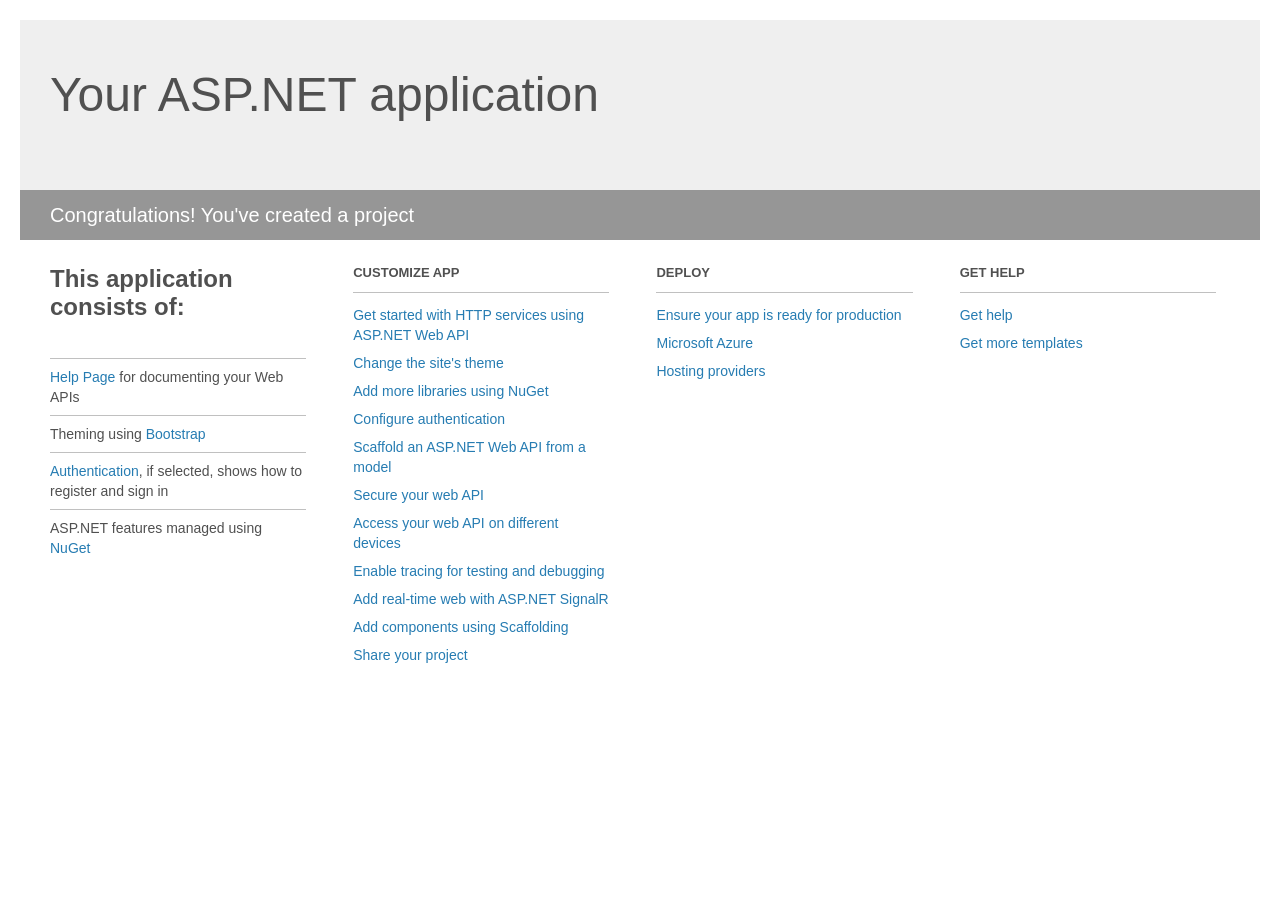
<file: TweeterLike.WebServices/Project_Readme.html>
﻿<!DOCTYPE html>
<html lang="en">
<head>
    <meta charset="utf-8" />
    <title>Your ASP.NET application</title>
    <style>
        body {
            background: #fff;
            color: #505050;
            font: 14px 'Segoe UI', tahoma, arial, helvetica, sans-serif;
            margin: 20px;
            padding: 0;
        }

        #header {
            background: #efefef;
            padding: 0;
        }

        h1 {
            font-size: 48px;
            font-weight: normal;
            margin: 0;
            padding: 0 30px;
            line-height: 150px;
        }

        p {
            font-size: 20px;
            color: #fff;
            background: #969696;
            padding: 0 30px;
            line-height: 50px;
        }

        #main {
            padding: 5px 30px;
        }

        .section {
            width: 21.7%;
            float: left;
            margin: 0 0 0 4%;
        }

            .section h2 {
                font-size: 13px;
                text-transform: uppercase;
                margin: 0;
                border-bottom: 1px solid silver;
                padding-bottom: 12px;
                margin-bottom: 8px;
            }

            .section.first {
                margin-left: 0;
            }

                .section.first h2 {
                    font-size: 24px;
                    text-transform: none;
                    margin-bottom: 25px;
                    border: none;
                }

                .section.first li {
                    border-top: 1px solid silver;
                    padding: 8px 0;
                }

            .section.last {
                margin-right: 0;
            }

        ul {
            list-style: none;
            padding: 0;
            margin: 0;
            line-height: 20px;
        }

        li {
            padding: 4px 0;
        }

        a {
            color: #267cb2;
            text-decoration: none;
        }

            a:hover {
                text-decoration: underline;
            }
    </style>
</head>
<body>

    <div id="header">
        <h1>Your ASP.NET application</h1>
        <p>Congratulations! You've created a project</p>
    </div>

    <div id="main">
        <div class="section first">
            <h2>This application consists of:</h2>
            <ul>
                <li><a href="http://go.microsoft.com/fwlink/?LinkID=320956">Help Page</a> for documenting your Web APIs</li>
                <li>Theming using <a href="http://go.microsoft.com/fwlink/?LinkID=320754">Bootstrap</a></li>
                <li><a href="http://go.microsoft.com/fwlink/?LinkID=320957">Authentication</a>, if selected, shows how to register and sign in</li>
                <li>ASP.NET features managed using <a href="http://go.microsoft.com/fwlink/?LinkID=320958">NuGet</a></li>
            </ul>
        </div>

        <div class="section">
            <h2>Customize app</h2>
            <ul>
                <li><a href="http://go.microsoft.com/fwlink/?LinkID=320959">Get started with HTTP services using ASP.NET Web API</a></li>
                <li><a href="http://go.microsoft.com/fwlink/?LinkID=320960">Change the site's theme</a></li>
                <li><a href="http://go.microsoft.com/fwlink/?LinkID=320961">Add more libraries using NuGet</a></li>
                <li><a href="http://go.microsoft.com/fwlink/?LinkID=320962">Configure authentication</a></li>
                <li><a href="http://go.microsoft.com/fwlink/?LinkID=320963">Scaffold an ASP.NET Web API from a model</a></li>
                <li><a href="http://go.microsoft.com/fwlink/?LinkID=320964">Secure your web API</a></li>
                <li><a href="http://go.microsoft.com/fwlink/?LinkID=320965">Access your web API on different devices</a></li>
                <li><a href="http://go.microsoft.com/fwlink/?LinkID=320966">Enable tracing for testing and debugging</a></li>
                <li><a href="http://go.microsoft.com/fwlink/?LinkID=320765">Add real-time web with ASP.NET SignalR</a></li>
                <li><a href="http://go.microsoft.com/fwlink/?LinkID=320766">Add components using Scaffolding</a></li>
                <li><a href="http://go.microsoft.com/fwlink/?LinkID=320768">Share your project</a></li>
            </ul>
        </div>

        <div class="section">
            <h2>Deploy</h2>
            <ul>
                <li><a href="http://go.microsoft.com/fwlink/?LinkID=320769">Ensure your app is ready for production</a></li>
                <li><a href="http://go.microsoft.com/fwlink/?LinkID=320770">Microsoft Azure</a></li>
                <li><a href="http://go.microsoft.com/fwlink/?LinkID=320771">Hosting providers</a></li>
            </ul>
        </div>

        <div class="section last">
            <h2>Get help</h2>
            <ul>
                <li><a href="http://go.microsoft.com/fwlink/?LinkID=320772">Get help</a></li>
                <li><a href="http://go.microsoft.com/fwlink/?LinkID=320773">Get more templates</a></li>
            </ul>
        </div>
    </div>
</body>
</html>
</file>
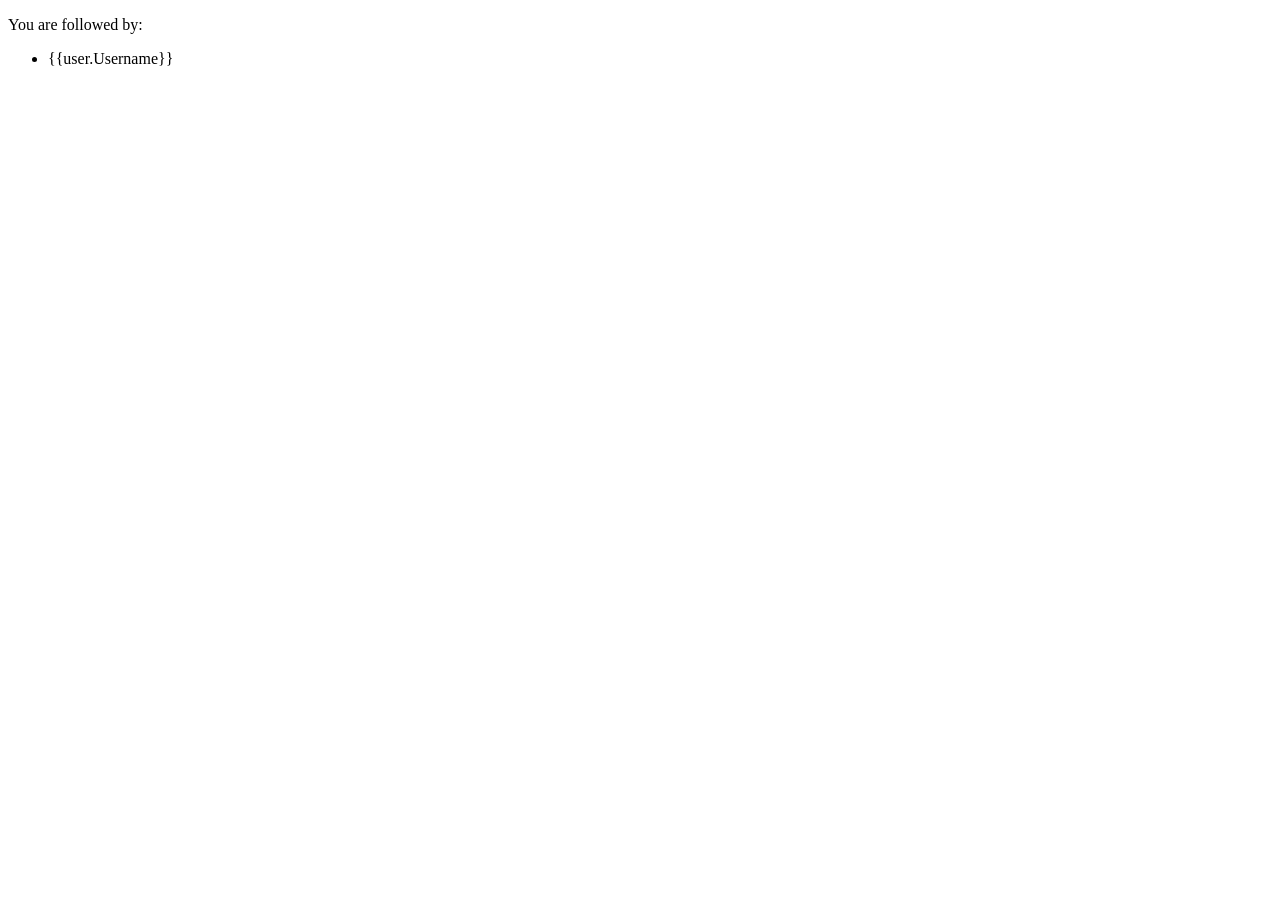
<file: TweeterLike.WebServices/Front_End/app/views/logged-user-followed-by.html>
﻿<!DOCTYPE html>
<html xmlns="http://www.w3.org/1999/xhtml">
<head>
    <title></title>
</head>
<body>
    <p class="follow-p">You are followed by: </p>
    <ul class="search-list">
        <li ng-repeat="user in loggedUserFollowedBy">
            <a ng-click="getUserTweets(user.Username)">{{user.Username}}</a>
        </li>
    </ul>
</body>
</html>
</file>
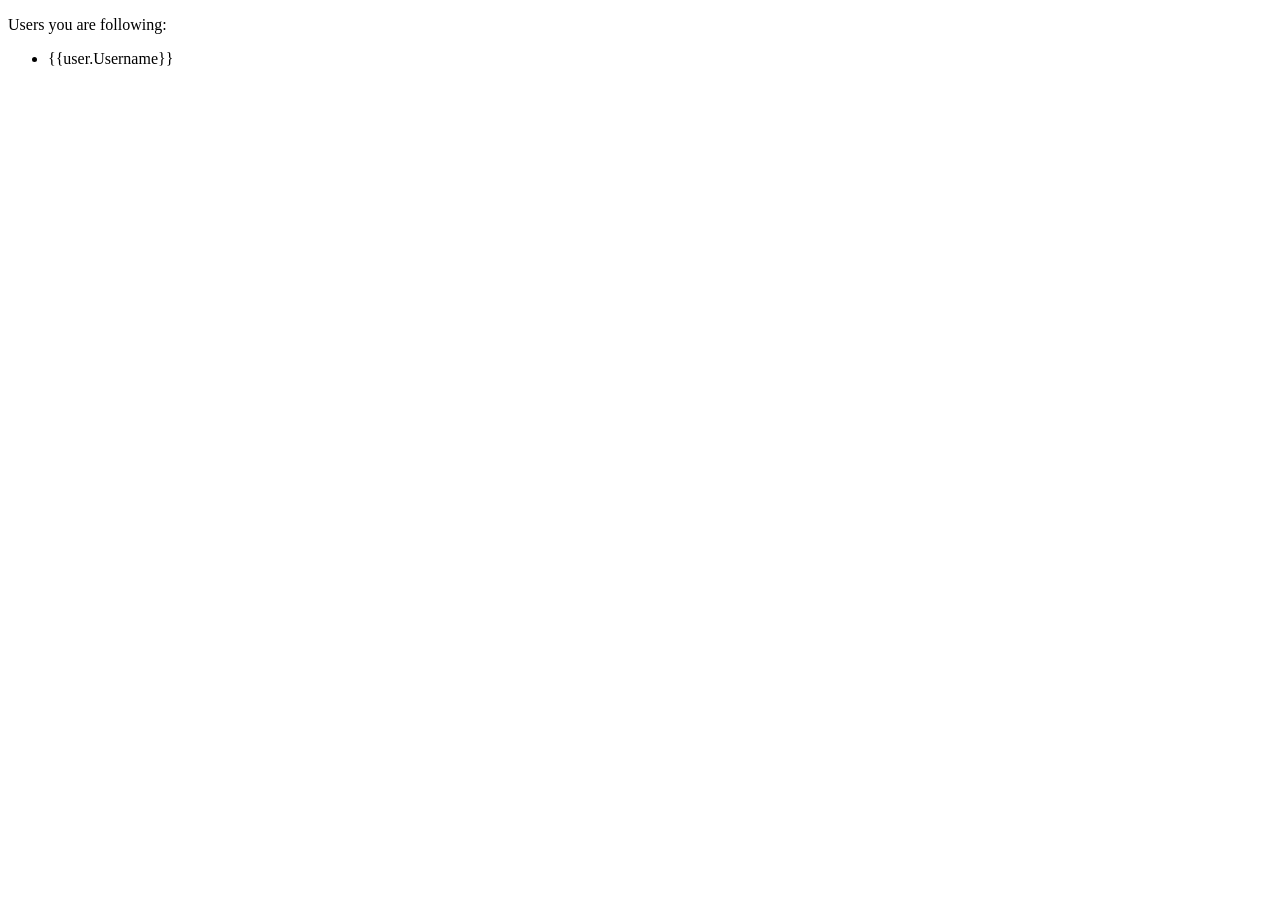
<file: TweeterLike.WebServices/Front_End/app/views/logged-user-followings.html>
﻿<!DOCTYPE html>
<html xmlns="http://www.w3.org/1999/xhtml">
<head>
    <title></title>
</head>
<body>
    <p class="follow-p">Users you are following: </p>
    <ul class="search-list">
        <li ng-repeat="user in loggedUserFollowings">
            <a ng-click="getUserTweets(user.Username)">{{user.Username}}</a>
        </li>
    </ul>
</body>
</html>
</file>
